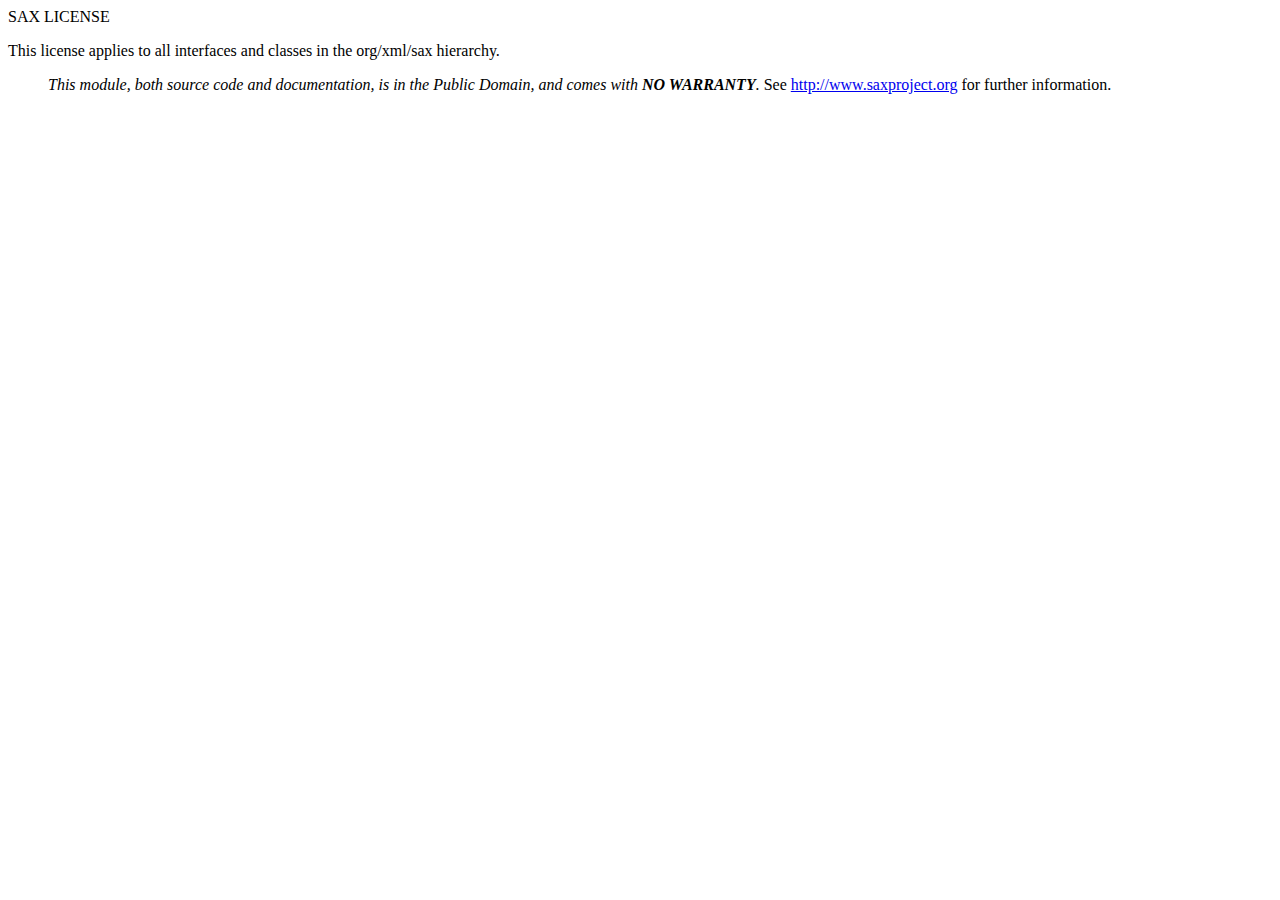
<file: LICENSE_LIB/xerces/LICENSE-SAX.html>
<html>
 <head>SAX LICENSE</head>
 <body>
 <p>This license applies to all interfaces and classes in the 
 org/xml/sax hierarchy.
 </p>
 <p>
 <blockquote>
 <em>This module, both source code and documentation, is in the
 Public Domain, and comes with <strong>NO WARRANTY</strong>.</em>
 See <a href='http://www.saxproject.org'>http://www.saxproject.org</a>
 for further information.
 </blockquote>
 </p>
</body>
</html>
</file>
